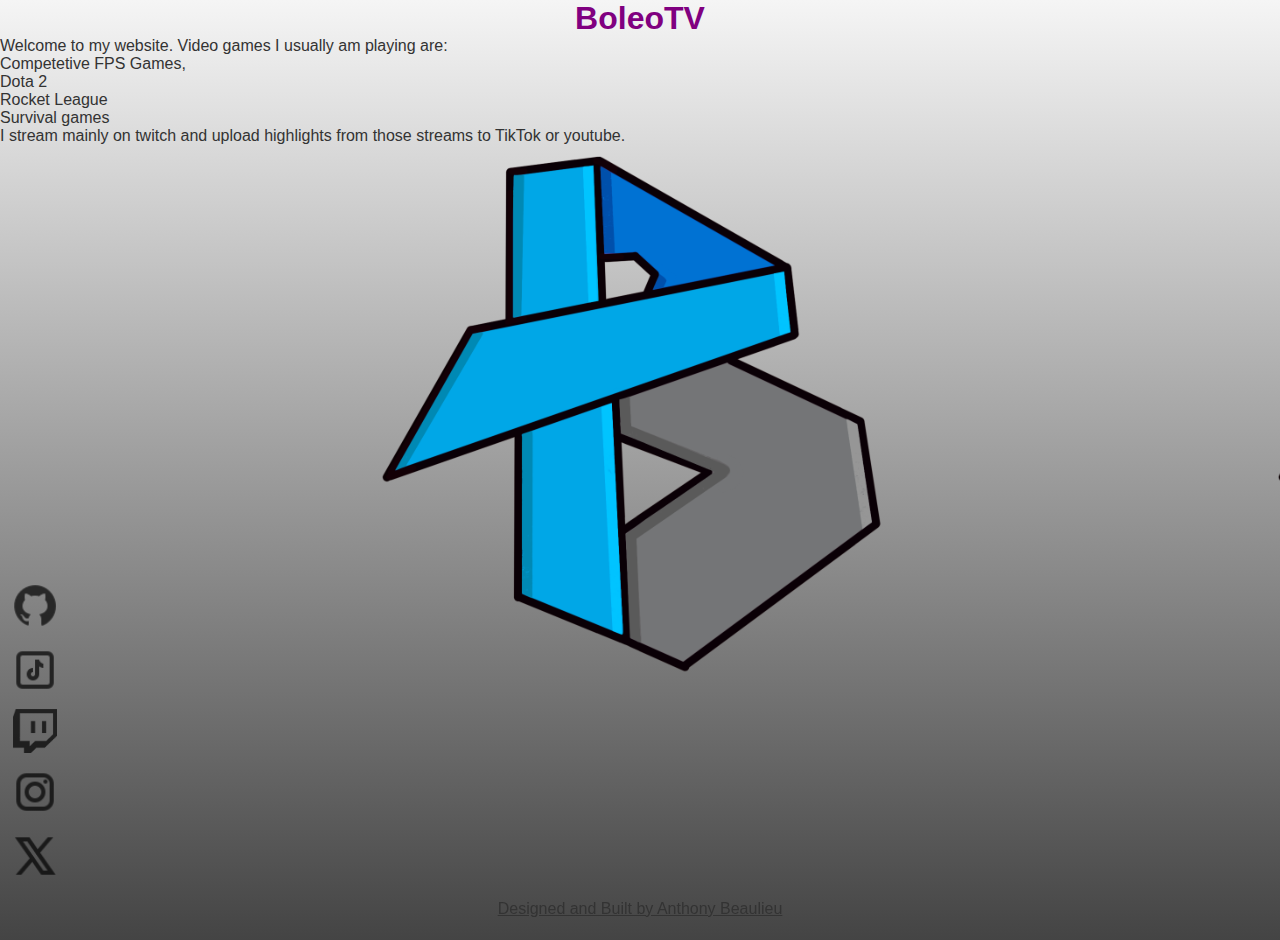
<file: main/index.html>
<!DOCTYPE html>
<html>
<meta charset="utf-8">
<head>
<title>BoleoTV || Home</title>
<link rel="stylesheet" href="styles.css">
</head>
<body>

<div class="wrapper">
  <div class="pageWrap">
    <div class="background">
    <nav class="navbar">
      <a href="https://twitter.com/boleoTV"><img src="\Images\xT48.png" alt="Twitter"></a>
      <a href="httsp://instagram.com/boleoTV"><img src="\Images\instagramT48.png" alt="Instagram"></a>
      <a href="https://www.twitch.tv/boleotv"><img id="twitchlogo" src="\Images\twitchT.png" alt="Twitch.TV"></a>
      <a href="https://tiktok.com/boleoTV"><img src="\Images\tiktokT48.png" alt="TikTok"></a>
      <a href="https://github.com/Boleo1"><img src="\Images\githubT48.png" alt="Github"></a>
    </nav>
    <header>
    <h1 id="gTag">BoleoTV</h1>
    </header>
    <div id="heroDiv">
    <p>
      Welcome to my website. Video games I usually am playing are:
    </p>
      <li>Competetive FPS Games,</li>
      <li>Dota 2</li>
      <li>Rocket League</li>
      <li>Survival games</li>
    <p>
      I stream mainly on twitch and upload highlights from
    those streams to TikTok or youtube.
    </p>
    </div>
    <footer class="footer">
      <a href="https://github.com/Boleo1">Designed and Built by Anthony Beaulieu</a>
    </footer>
    </div>
  </div>
</div>
</body>
</html>
</file>
<file: main/styles.css>
* {
  margin: 0;
  padding: 0;
  box-sizing: border-box;
}

body {
  background: linear-gradient(#f5f5f5, #444444);
  font-family: sans-serif;
  color: #333;
}

.wrapper {
  position: relative;
  min-height: 100vh;
}

.pageWrap {
  padding-bottom: 2.5rem;
}

.background {
  background-image: url('/Images/Boleo.png'); 
  background-size: 70%;
  background-position: center; 
  height: 100vh; 
  width: 100%;
}


/* Nav styling, a, href, */

.navbar {
  position: fixed;
  bottom: 0;
  left: 0;
  display: flex;
  flex-direction: column-reverse;
  align-items: center;
  background-color: #222831 0.5;
  padding: 10px;
}

.navbar a {
  margin: 5px 0;
}
.navbar img {
  width: 50px;
  height: auto;
  opacity: 0.7;
}
.navbar img:hover {
  opacity: 1;
}

/* Footer styling */

.footer {
  position: absolute;
  bottom: 0;
  width: 100%;
  height: 2.5rem;
  text-align: center;
}

footer a {
  color: #333;
}
footer a:hover {
  color: blue;
}
footer a:visited {
  color: grey;
}

#gTag {
  color: purple;
  text-align: center;
}

#twitchlogo {
  width: 44px;
  height: 44px;
}

#aboutTxt {
  border: black solid;
  margin-right: 75%;
  color: #4169E1;
  font-size: 2vw;
}
</file>
